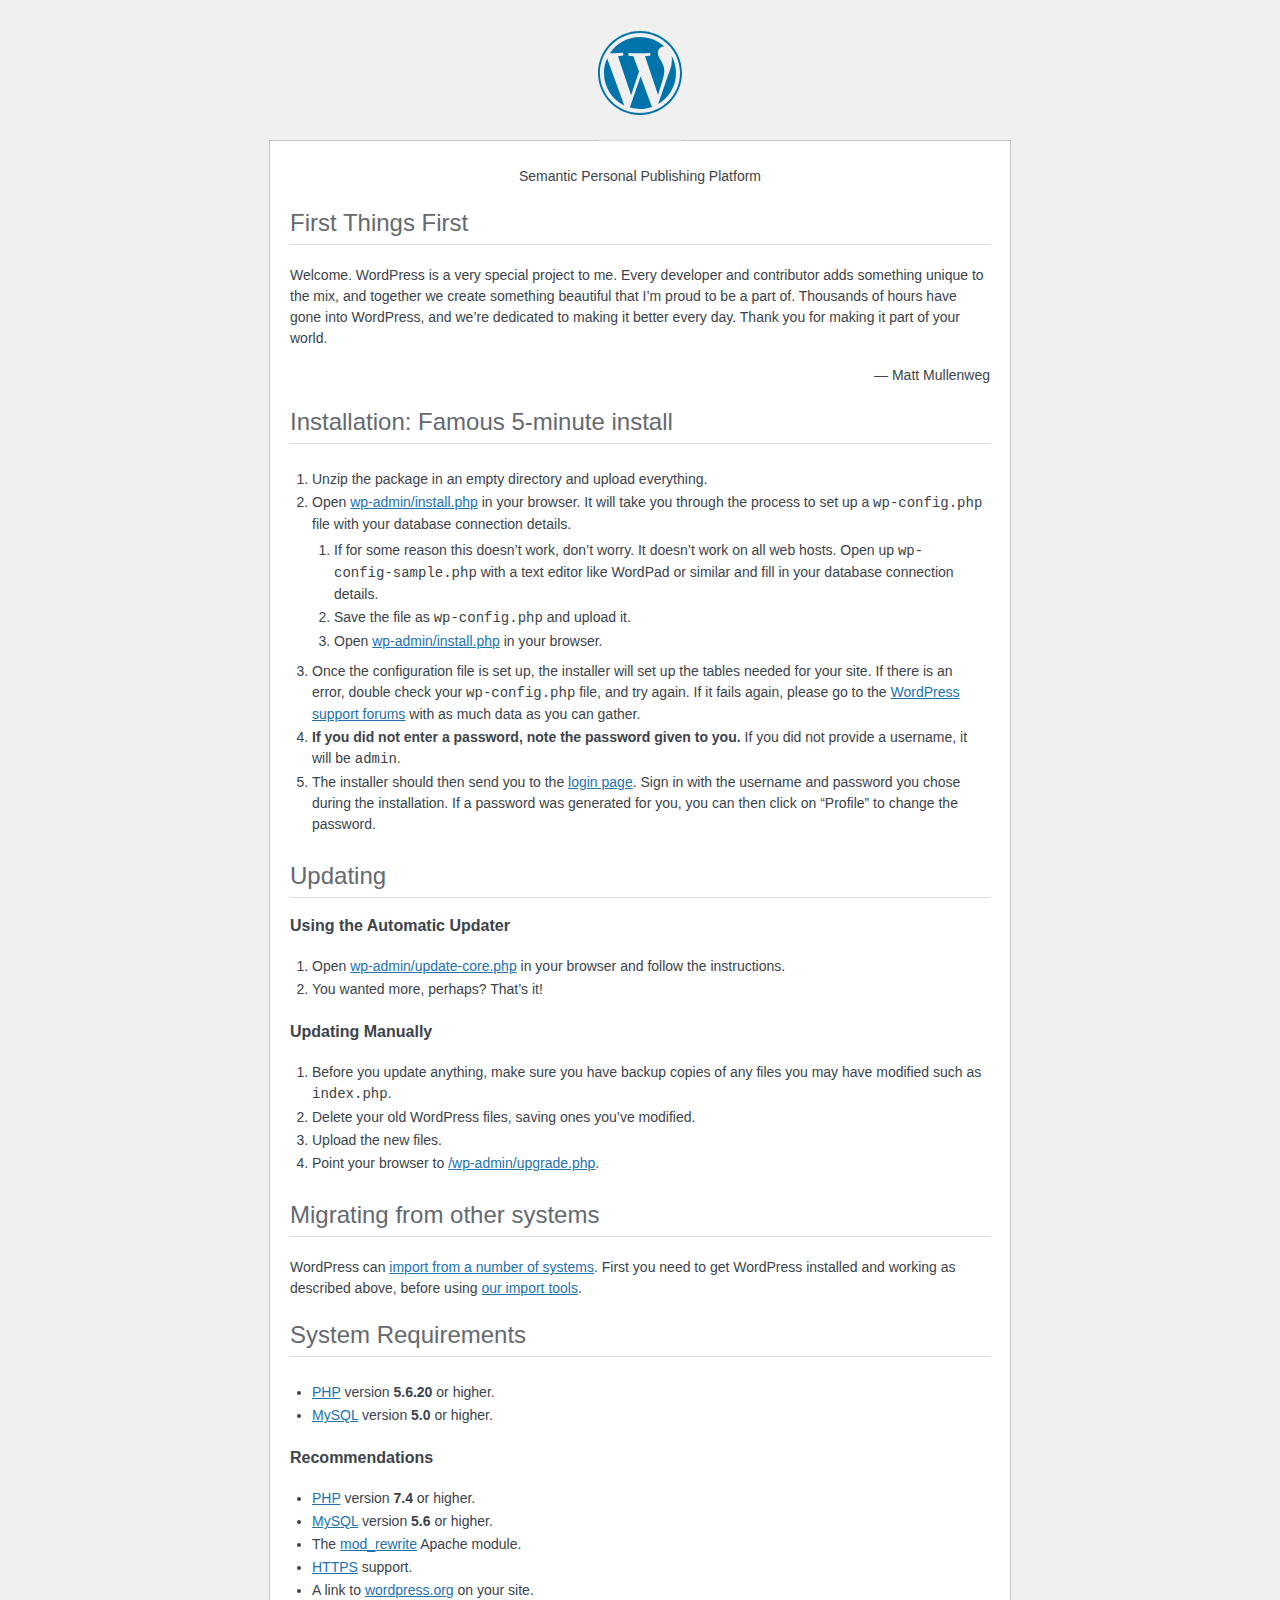
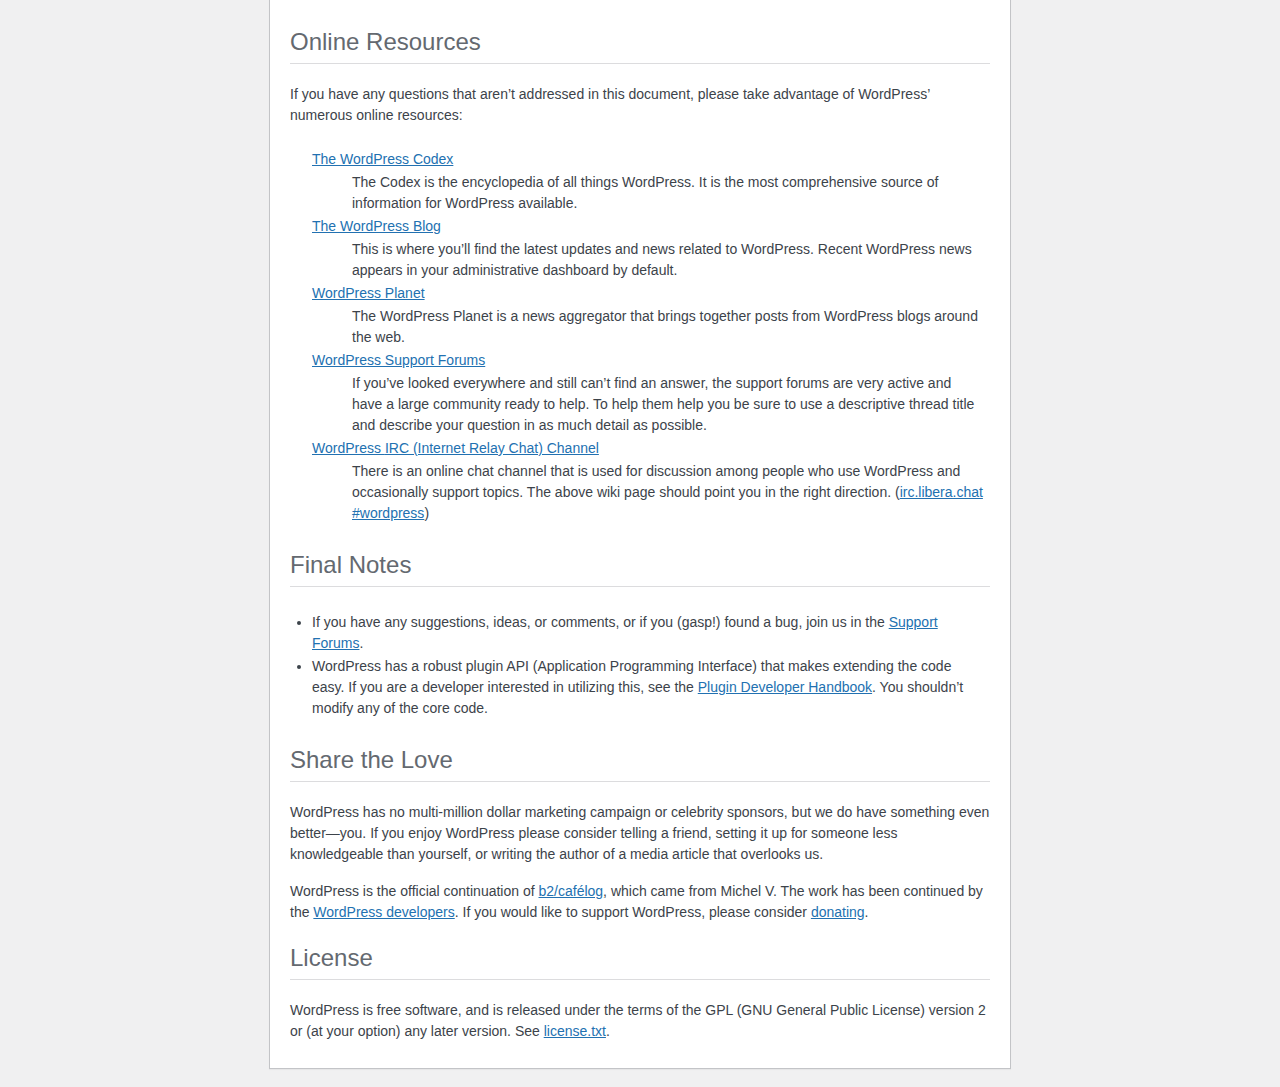
<file: backup(old site)2021-09-15/readme.html>
<!DOCTYPE html>
<html lang="en">
<head>
	<meta name="viewport" content="width=device-width" />
	<meta http-equiv="Content-Type" content="text/html; charset=utf-8" />
	<title>WordPress &#8250; ReadMe</title>
	<link rel="stylesheet" href="wp-admin/css/install.css?ver=20100228" type="text/css" />
</head>
<body>
<h1 id="logo">
	<a href="https://wordpress.org/"><img alt="WordPress" src="wp-admin/images/wordpress-logo.png" /></a>
</h1>
<p style="text-align: center">Semantic Personal Publishing Platform</p>

<h2>First Things First</h2>
<p>Welcome. WordPress is a very special project to me. Every developer and contributor adds something unique to the mix, and together we create something beautiful that I&#8217;m proud to be a part of. Thousands of hours have gone into WordPress, and we&#8217;re dedicated to making it better every day. Thank you for making it part of your world.</p>
<p style="text-align: right">&#8212; Matt Mullenweg</p>

<h2>Installation: Famous 5-minute install</h2>
<ol>
	<li>Unzip the package in an empty directory and upload everything.</li>
	<li>Open <span class="file"><a href="wp-admin/install.php">wp-admin/install.php</a></span> in your browser. It will take you through the process to set up a <code>wp-config.php</code> file with your database connection details.
		<ol>
			<li>If for some reason this doesn&#8217;t work, don&#8217;t worry. It doesn&#8217;t work on all web hosts. Open up <code>wp-config-sample.php</code> with a text editor like WordPad or similar and fill in your database connection details.</li>
			<li>Save the file as <code>wp-config.php</code> and upload it.</li>
			<li>Open <span class="file"><a href="wp-admin/install.php">wp-admin/install.php</a></span> in your browser.</li>
		</ol>
	</li>
	<li>Once the configuration file is set up, the installer will set up the tables needed for your site. If there is an error, double check your <code>wp-config.php</code> file, and try again. If it fails again, please go to the <a href="https://wordpress.org/support/forums/">WordPress support forums</a> with as much data as you can gather.</li>
	<li><strong>If you did not enter a password, note the password given to you.</strong> If you did not provide a username, it will be <code>admin</code>.</li>
	<li>The installer should then send you to the <a href="wp-login.php">login page</a>. Sign in with the username and password you chose during the installation. If a password was generated for you, you can then click on &#8220;Profile&#8221; to change the password.</li>
</ol>

<h2>Updating</h2>
<h3>Using the Automatic Updater</h3>
<ol>
	<li>Open <span class="file"><a href="wp-admin/update-core.php">wp-admin/update-core.php</a></span> in your browser and follow the instructions.</li>
	<li>You wanted more, perhaps? That&#8217;s it!</li>
</ol>

<h3>Updating Manually</h3>
<ol>
	<li>Before you update anything, make sure you have backup copies of any files you may have modified such as <code>index.php</code>.</li>
	<li>Delete your old WordPress files, saving ones you&#8217;ve modified.</li>
	<li>Upload the new files.</li>
	<li>Point your browser to <span class="file"><a href="wp-admin/upgrade.php">/wp-admin/upgrade.php</a>.</span></li>
</ol>

<h2>Migrating from other systems</h2>
<p>WordPress can <a href="https://wordpress.org/support/article/importing-content/">import from a number of systems</a>. First you need to get WordPress installed and working as described above, before using <a href="wp-admin/import.php">our import tools</a>.</p>

<h2>System Requirements</h2>
<ul>
	<li><a href="https://secure.php.net/">PHP</a> version <strong>5.6.20</strong> or higher.</li>
	<li><a href="https://www.mysql.com/">MySQL</a> version <strong>5.0</strong> or higher.</li>
</ul>

<h3>Recommendations</h3>
<ul>
	<li><a href="https://secure.php.net/">PHP</a> version <strong>7.4</strong> or higher.</li>
	<li><a href="https://www.mysql.com/">MySQL</a> version <strong>5.6</strong> or higher.</li>
	<li>The <a href="https://httpd.apache.org/docs/2.2/mod/mod_rewrite.html">mod_rewrite</a> Apache module.</li>
	<li><a href="https://wordpress.org/news/2016/12/moving-toward-ssl/">HTTPS</a> support.</li>
	<li>A link to <a href="https://wordpress.org/">wordpress.org</a> on your site.</li>
</ul>

<h2>Online Resources</h2>
<p>If you have any questions that aren&#8217;t addressed in this document, please take advantage of WordPress&#8217; numerous online resources:</p>
<dl>
	<dt><a href="https://codex.wordpress.org/">The WordPress Codex</a></dt>
		<dd>The Codex is the encyclopedia of all things WordPress. It is the most comprehensive source of information for WordPress available.</dd>
	<dt><a href="https://wordpress.org/news/">The WordPress Blog</a></dt>
		<dd>This is where you&#8217;ll find the latest updates and news related to WordPress. Recent WordPress news appears in your administrative dashboard by default.</dd>
	<dt><a href="https://planet.wordpress.org/">WordPress Planet</a></dt>
		<dd>The WordPress Planet is a news aggregator that brings together posts from WordPress blogs around the web.</dd>
	<dt><a href="https://wordpress.org/support/forums/">WordPress Support Forums</a></dt>
		<dd>If you&#8217;ve looked everywhere and still can&#8217;t find an answer, the support forums are very active and have a large community ready to help. To help them help you be sure to use a descriptive thread title and describe your question in as much detail as possible.</dd>
	<dt><a href="https://make.wordpress.org/support/handbook/appendix/other-support-locations/introduction-to-irc/">WordPress <abbr>IRC</abbr> (Internet Relay Chat) Channel</a></dt>
		<dd>There is an online chat channel that is used for discussion among people who use WordPress and occasionally support topics. The above wiki page should point you in the right direction. (<a href="https://web.libera.chat/#wordpress">irc.libera.chat #wordpress</a>)</dd>
</dl>

<h2>Final Notes</h2>
<ul>
	<li>If you have any suggestions, ideas, or comments, or if you (gasp!) found a bug, join us in the <a href="https://wordpress.org/support/forums/">Support Forums</a>.</li>
	<li>WordPress has a robust plugin <abbr>API</abbr> (Application Programming Interface) that makes extending the code easy. If you are a developer interested in utilizing this, see the <a href="https://developer.wordpress.org/plugins/">Plugin Developer Handbook</a>. You shouldn&#8217;t modify any of the core code.</li>
</ul>

<h2>Share the Love</h2>
<p>WordPress has no multi-million dollar marketing campaign or celebrity sponsors, but we do have something even better&#8212;you. If you enjoy WordPress please consider telling a friend, setting it up for someone less knowledgeable than yourself, or writing the author of a media article that overlooks us.</p>

<p>WordPress is the official continuation of <a href="http://cafelog.com/">b2/caf&#233;log</a>, which came from Michel V. The work has been continued by the <a href="https://wordpress.org/about/">WordPress developers</a>. If you would like to support WordPress, please consider <a href="https://wordpress.org/donate/">donating</a>.</p>

<h2>License</h2>
<p>WordPress is free software, and is released under the terms of the <abbr>GPL</abbr> (GNU General Public License) version 2 or (at your option) any later version. See <a href="license.txt">license.txt</a>.</p>

</body>
</html>
</file>
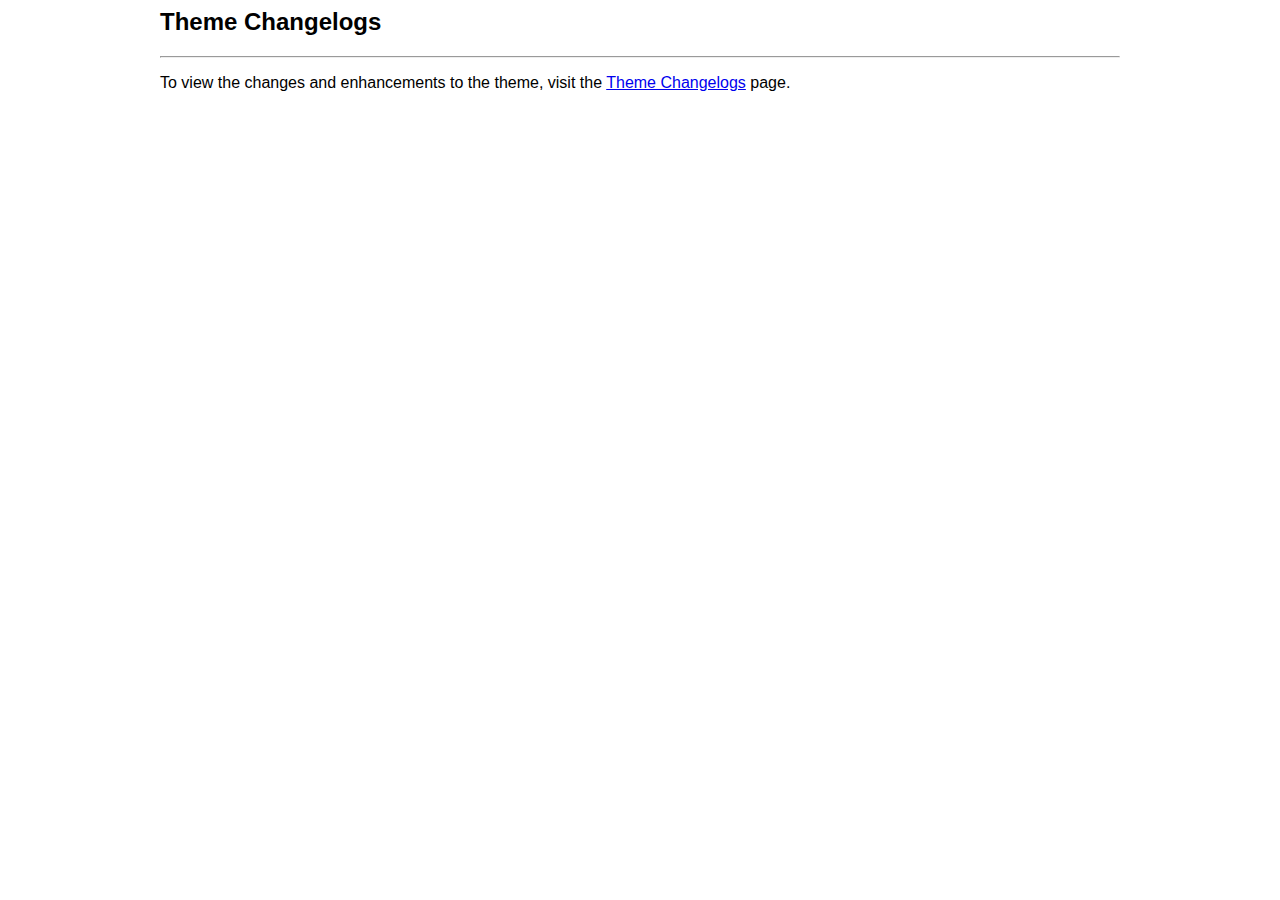
<file: backup(old site)2021-09-15/wp-content/themes/themify-ultra/changelogs.html>
<html>
	<head>
		<meta http-equiv="Content-type" content="text/html; charset=utf-8"/>
		<title>Theme Changelogs</title>
		<style type="text/css" media="screen">
			body {
				font-family: sans-serif;
			}
			.pagewidth {
				width: 960px;
				margin: 0 auto;
			}

		</style>
	</head>
	<body>
		<div class="pagewidth">
			<h2>Theme Changelogs</h2>
			<hr />
			<p>
				To view the changes and enhancements to the theme, visit the <a href="https://themify.me/logs">Theme Changelogs</a> page.
			</p>
		</div>
	</body>
</html>
</file>
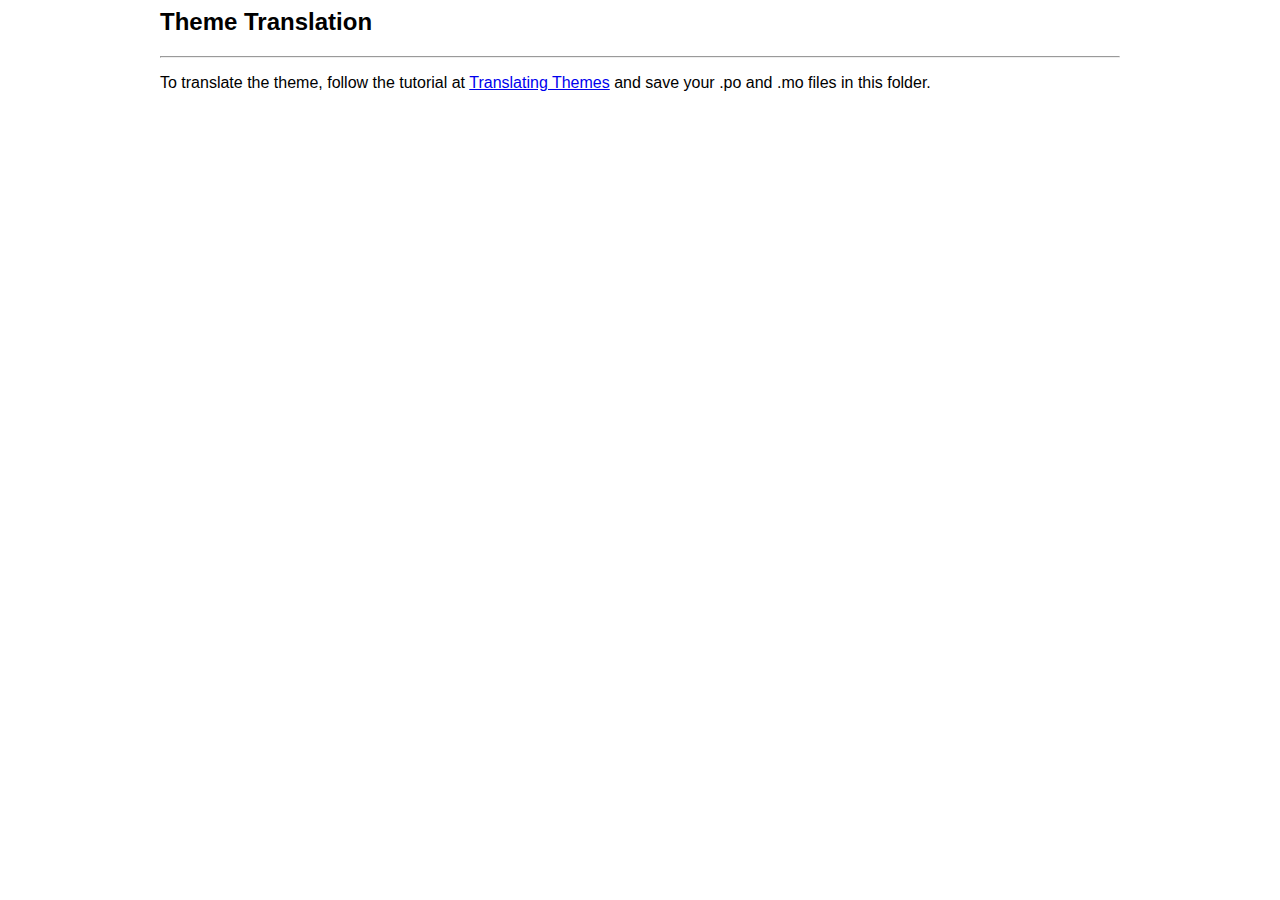
<file: backup(old site)2021-09-15/wp-content/themes/themify-ultra/languages/readme.html>
<html>
	<head>
		<meta http-equiv="Content-type" content="text/html; charset=utf-8"/>
		<title>Theme Translation</title>
		<style type="text/css" media="screen">
			body {
				font-family: sans-serif;
			}
			.pagewidth {
				width: 960px;
				margin: 0 auto;
			}

		</style>
	</head>
	<body>
		<div class="pagewidth">
			<h2>Theme Translation</h2>
			<hr />
			<p>
				To translate the theme, follow the tutorial at <a href="https://themify.me/docs/translating-themes">Translating Themes</a>
				and save your .po and .mo files in this folder.
			</p>
		</div>
	</body>
</html>
</file>
<file: backup(old site)2021-09-15/wp-admin/css/install.css>
html {
	background: #f0f0f1;
	margin: 0 20px;
}

body {
	background: #fff;
	border: 1px solid #c3c4c7;
	color: #3c434a;
	font-family: -apple-system, BlinkMacSystemFont, "Segoe UI", Roboto, Oxygen-Sans, Ubuntu, Cantarell, "Helvetica Neue", sans-serif;
	margin: 140px auto 25px;
	padding: 20px 20px 10px 20px;
	max-width: 700px;
	-webkit-font-smoothing: subpixel-antialiased;
	box-shadow: 0 1px 1px rgba(0, 0, 0, 0.04);
}

a {
	color: #2271b1;
}

a:hover,
a:active {
	color: #135e96;
}

a:focus {
	color: #043959;
	box-shadow:
		0 0 0 1px #4f94d4,
		0 0 2px 1px rgba(79, 148, 212, 0.8);
}

h1, h2 {
	border-bottom: 1px solid #dcdcde;
	clear: both;
	color: #646970;
	font-size: 24px;
	padding: 0 0 7px;
	font-weight: 400;
}

h3 {
	font-size: 16px;
}

p, li, dd, dt {
	padding-bottom: 2px;
	font-size: 14px;
	line-height: 1.5;
}

code, .code {
	font-family: Consolas, Monaco, monospace;
}

ul, ol, dl {
	padding: 5px 5px 5px 22px;
}

a img {
	border: 0
}
abbr {
	border: 0;
	font-variant: normal;
}

fieldset {
	border: 0;
	padding: 0;
	margin: 0;
}

label {
	cursor: pointer;
}

#logo {
	margin: -130px auto 25px;
	padding: 0 0 25px 0;
	width: 84px;
	height: 84px;
	overflow: hidden;
	background-image: url(../images/w-logo-blue.png?ver=20131202);
	background-image: none, url(../images/wordpress-logo.svg?ver=20131107);
	background-size: 84px;
	background-position: center top;
	background-repeat: no-repeat;
	color: #3c434a; /* same as login.css */
	font-size: 20px;
	font-weight: 400;
	line-height: 1.3em;
	text-decoration: none;
	text-align: center;
	text-indent: -9999px;
	outline: none;
}

.step {
	margin: 20px 0 15px;
}
.step, th {
	text-align: left;
	padding: 0;
}
.language-chooser.wp-core-ui .step .button.button-large {
	font-size: 14px;
}
textarea {
	border: 1px solid #dcdcde;
	font-family: -apple-system, BlinkMacSystemFont, "Segoe UI", Roboto, Oxygen-Sans, Ubuntu, Cantarell, "Helvetica Neue", sans-serif;
	width: 100%;
	box-sizing: border-box;
}

.form-table {
	border-collapse: collapse;
	margin-top: 1em;
	width: 100%;
}

.form-table td {
	margin-bottom: 9px;
	padding: 10px 20px 10px 0;
	font-size: 14px;
	vertical-align: top
}

.form-table th {
	font-size: 14px;
	text-align: left;
	padding: 10px 20px 10px 0;
	width: 140px;
	vertical-align: top;
}

.form-table code {
	line-height: 1.28571428;
	font-size: 14px;
}

.form-table p {
	margin: 4px 0 0 0;
	font-size: 11px;
}

.form-table input {
	line-height: 1.33333333;
	font-size: 15px;
	padding: 3px 5px;
}

input,
submit {
	font-family: -apple-system, BlinkMacSystemFont, "Segoe UI", Roboto, Oxygen-Sans, Ubuntu, Cantarell, "Helvetica Neue", sans-serif;
}

.form-table input[type=text],
.form-table input[type=email],
.form-table input[type=url],
.form-table input[type=password],
#pass-strength-result {
	width: 218px;
}

.form-table th p {
	font-weight: 400;
}

.form-table.install-success th,
.form-table.install-success td {
	vertical-align: middle;
	padding: 16px 20px 16px 0;
}

.form-table.install-success td p {
	margin: 0;
	font-size: 14px;
}

.form-table.install-success td code {
	margin: 0;
	font-size: 18px;
}

#error-page {
	margin-top: 50px;
}

#error-page p {
	font-size: 14px;
	line-height: 1.28571428;
	margin: 25px 0 20px;
}

#error-page code, .code {
	font-family: Consolas, Monaco, monospace;
}

.message {
	border-left: 4px solid #d63638;
	padding: .7em .6em;
	background-color: #fcf0f1;
}

/* rtl:ignore */
#dbname,
#uname,
#pwd,
#dbhost,
#prefix,
#user_login,
#admin_email,
#pass1,
#pass2 {
	direction: ltr;
}


/* localization */
body.rtl,
.rtl textarea,
.rtl input,
.rtl submit {
	font-family: Tahoma, sans-serif;
}

:lang(he-il) body.rtl,
:lang(he-il) .rtl textarea,
:lang(he-il) .rtl input,
:lang(he-il) .rtl submit {
	font-family: Arial, sans-serif;
}

@media only screen and (max-width: 799px) {
	body {
		margin-top: 115px;
	}
	#logo a {
		margin: -125px auto 30px;
	}
}

@media screen and (max-width: 782px) {

	.form-table {
		margin-top: 0;
	}

	.form-table th,
	.form-table td {
		display: block;
		width: auto;
		vertical-align: middle;
	}

	.form-table th {
		padding: 20px 0 0;
	}

	.form-table td {
		padding: 5px 0;
		border: 0;
		margin: 0;
	}

	textarea,
	input {
		font-size: 16px;
	}

	.form-table td input[type="text"],
	.form-table td input[type="email"],
	.form-table td input[type="url"],
	.form-table td input[type="password"],
	.form-table td select,
	.form-table td textarea,
	.form-table span.description {
		width: 100%;
		font-size: 16px;
		line-height: 1.5;
		padding: 7px 10px;
		display: block;
		max-width: none;
		box-sizing: border-box;
	}

	.wp-pwd #pass1 {
		padding-right: 50px;
	}

	.wp-pwd .button.wp-hide-pw {
		right: 0;
	}

	#pass-strength-result {
		width: 100%;
	}
}

body.language-chooser {
	max-width: 300px;
}

.language-chooser select {
	padding: 8px;
	width: 100%;
	display: block;
	border: 1px solid #dcdcde;
	background: #fff;
	color: #2c3338;
	font-size: 16px;
	font-family: Arial, sans-serif;
	font-weight: 400;
}

.language-chooser select:focus {
	color: #2c3338;
}

.language-chooser select option:hover,
.language-chooser select option:focus {
	color: #0a4b78;
}

.language-chooser .step {
	text-align: right;
}

.screen-reader-input,
.screen-reader-text {
	border: 0;
	clip: rect(1px, 1px, 1px, 1px);
	-webkit-clip-path: inset(50%);
	clip-path: inset(50%);
	height: 1px;
	margin: -1px;
	overflow: hidden;
	padding: 0;
	position: absolute;
	width: 1px;
	word-wrap: normal !important;
}

.spinner {
	background: url(../images/spinner.gif) no-repeat;
	background-size: 20px 20px;
	visibility: hidden;
	opacity: 0.7;
	filter: alpha(opacity=70);
	width: 20px;
	height: 20px;
	margin: 2px 5px 0;
}

.step .spinner {
	display: inline-block;
	vertical-align: middle;
	margin-right: 15px;
}

.button.hide-if-no-js,
.hide-if-no-js {
	display: none;
}

/**
 * HiDPI Displays
 */
@media print,
  (-webkit-min-device-pixel-ratio: 1.25),
  (min-resolution: 120dpi) {

	.spinner {
		background-image: url(../images/spinner-2x.gif);
	}

}
</file>
